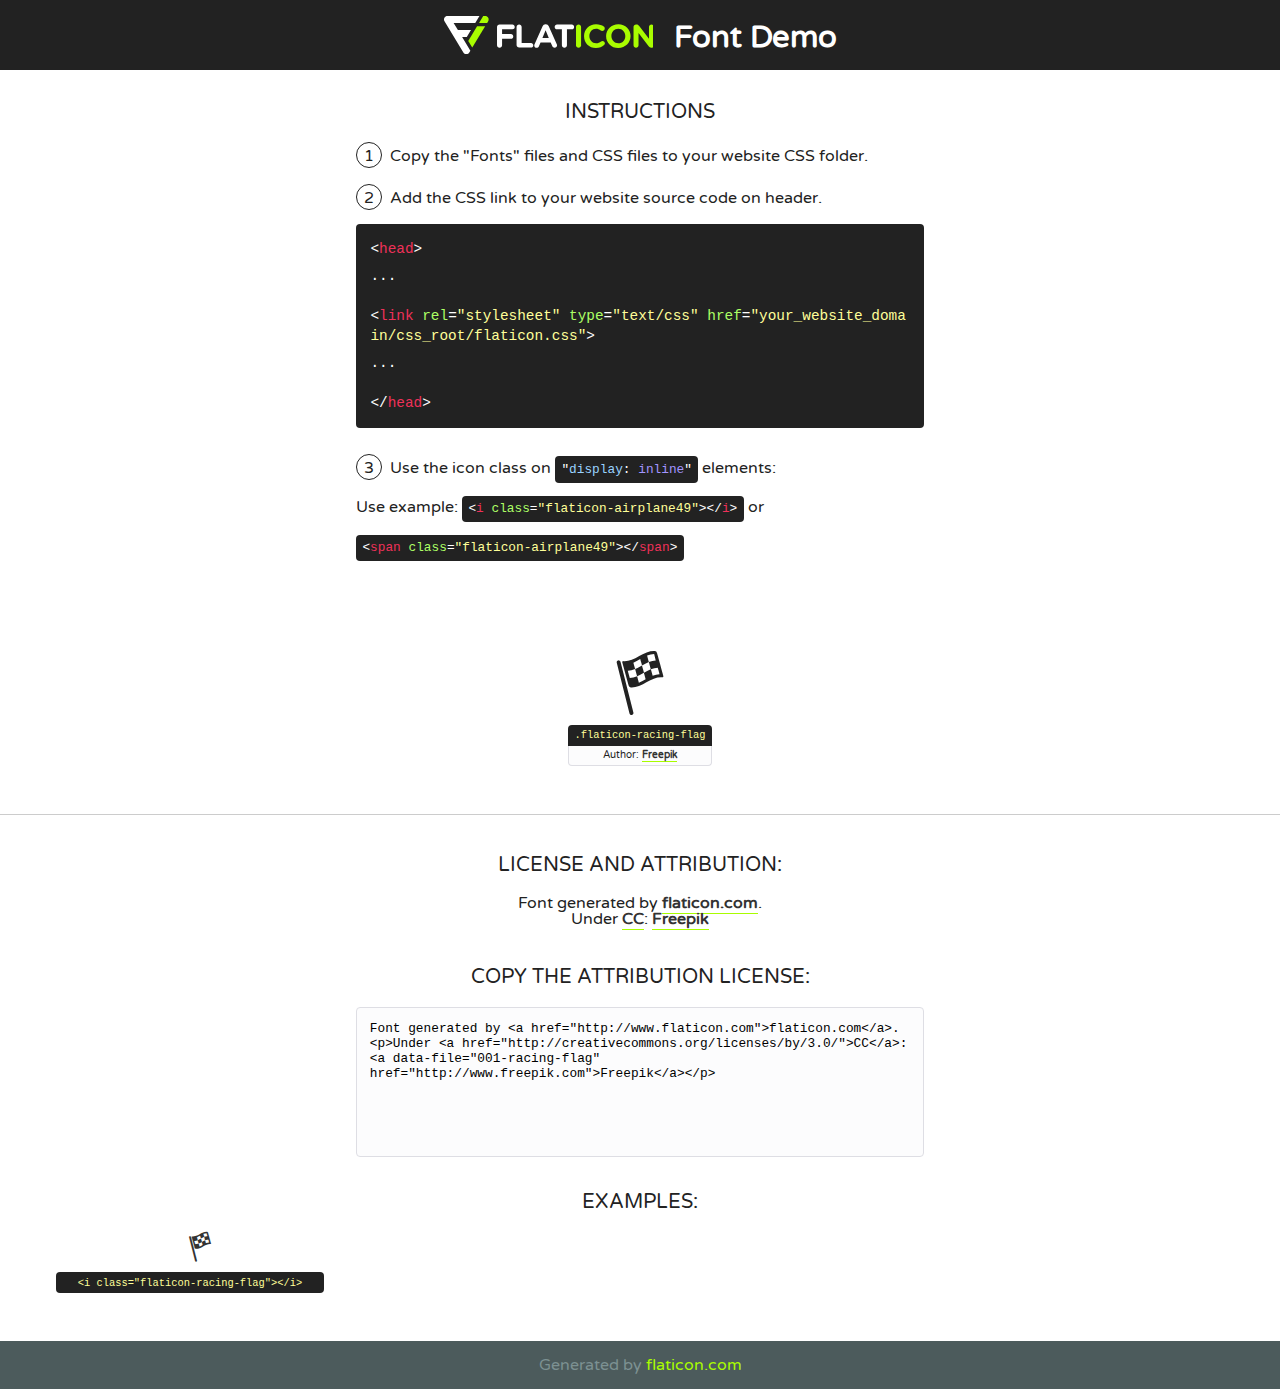
<file: font/flaticon.html>
<!DOCTYPE html>
<!--
  Flaticon icon font: Flaticon
  Creation date: 08/03/2017 20:40
-->
<html>
<!DOCTYPE html>
<html>

<head>
    <title>Flaticon WebFont</title>
    <link href="http://fonts.googleapis.com/css?family=Varela+Round" rel="stylesheet" type="text/css" />
    <link rel="stylesheet" type="text/css" href="flaticon.css">
    <meta charset="UTF-8">
    <style>
    html, body, div, span, applet, object, iframe,
    h1, h2, h3, h4, h5, h6, p, blockquote, pre,
    a, abbr, acronym, address, big, cite, code,
    del, dfn, em, img, ins, kbd, q, s, samp,
    small, strike, strong, sub, sup, tt, var,
    b, u, i, center,
    dl, dt, dd, ol, ul, li,
    fieldset, form, label, legend,
    table, caption, tbody, tfoot, thead, tr, th, td,
    article, aside, canvas, details, embed, 
    figure, figcaption, footer, header, hgroup, 
    menu, nav, output, ruby, section, summary,
    time, mark, audio, video {
        margin: 0;
        padding: 0;
        border: 0;
        font-size: 100%;
        font: inherit;
        vertical-align: baseline;
    }
    /* HTML5 display-role reset for older browsers */
    article, aside, details, figcaption, figure, 
    footer, header, hgroup, menu, nav, section {
        display: block;
    }
    body {
        line-height: 1;
    }
    ol, ul {
        list-style: none;
    }
    blockquote, q {
        quotes: none;
    }
    blockquote:before, blockquote:after,
    q:before, q:after {
        content: '';
        content: none;
    }
    table {
        border-collapse: collapse;
        border-spacing: 0;
    }
    body {
        font-family: 'Varela Round', Helvetica, Arial, sans-serif;
        font-size: 16px;
        color: #222;
    }
    a {
        color: #333;
        border-bottom: 1px solid #a9fd00;
        font-weight: bold;
        text-decoration: none;
    }
    * {
        -moz-box-sizing: border-box;
        -webkit-box-sizing: border-box;
        box-sizing: border-box;
        margin: 0;
        padding: 0;
    }
    [class^="flaticon-"]:before, [class*=" flaticon-"]:before, [class^="flaticon-"]:after, [class*=" flaticon-"]:after {
        font-family: Flaticon;
        font-size: 30px;
        font-style: normal;
        margin-left: 20px;
        color: #333;
    }
    .wrapper {
        max-width: 600px;
        margin: auto;
        padding: 0 1em;
    }
    .title {
        font-size: 1.25em;
        text-align: center;
        margin-bottom: 1em;
        text-transform: uppercase;
    }
    header {
        text-align: center;
        background-color: #222;
        color: #fff;
        padding: 1em;
    }
    header .logo {
        width: 210px;
        height: 38px;
        display: inline-block;
        vertical-align: middle;
        margin-right: 1em;
        border: none;
    }
    header strong {
        font-size: 1.95em;
        font-weight: bold;
        vertical-align: middle;
        margin-top: 5px;
        display: inline-block;
    }
    .demo {
        margin: 2em auto;
        line-height: 1.25em;
    }
    .demo ul li {
        margin-bottom: 1em;
    }
    .demo ul li .num {
        color: #222;
        border-radius: 20px;
        display: inline-block;
        width: 26px;
        padding: 3px;
        height: 26px;
        text-align: center;
        margin-right: 0.5em;
        border: 1px solid #222;
    }
    .demo ul li code {
        background-color: #222;
        border-radius: 4px;
        padding: 0.25em 0.5em;
        display: inline-block;
        color: #fff;
        font-family: Consolas,Monaco,Lucida Console,Liberation Mono,DejaVu Sans Mono,Bitstream Vera Sans Mono,Courier New, monospace;
        font-weight: lighter;
        margin-top: 1em;
        font-size: 0.8em;
        word-break: break-all;
    }
    .demo ul li code.big {
        padding: 1em;
        font-size: 0.9em;
    }
    .demo ul li code .red {
        color: #EF3159;
    }
    .demo ul li code .green {
        color: #ACFF65;
    }
    .demo ul li code .yellow {
        color: #FFFF99;
    }
    .demo ul li code .blue {
        color: #99D3FF;
    }
    .demo ul li code .purple {
        color: #A295FF;
    }
    .demo ul li code .dots {
        margin-top: 0.5em;
        display: block;
    }
    #glyphs {
        border-bottom: 1px solid #ccc;
        padding: 2em 0;
        text-align: center;
    }
    .glyph {
        display: inline-block;
        width: 9em;
        margin: 1em;
        text-align: center;
        vertical-align: top;
        background: #FFF;
    }
    .glyph .glyph-icon {
        padding: 10px;
        display: block;
        font-family:"Flaticon";
        font-size: 64px;
        line-height: 1;
    }
    .glyph .glyph-icon:before {
        font-size: 64px;
        color: #222;
        margin-left: 0;
    }
    .class-name {
        font-size: 0.65em;
        background-color: #222;
        color: #fff;
        border-radius: 4px 4px 0 0;
        padding: 0.5em;
        color: #FFFF99;
        font-family: Consolas,Monaco,Lucida Console,Liberation Mono,DejaVu Sans Mono,Bitstream Vera Sans Mono,Courier New, monospace;
    }
    .author-name {
        font-size: 0.6em;
        background-color: #fcfcfd;
        border: 1px solid #DEDEE4;
        border-top: 0;
        border-radius: 0 0 4px 4px;
        padding: 0.5em;
    }
    .class-name:last-child {
        font-size: 10px;
        color:#888;
    }
    .class-name:last-child a {
        font-size: 10px;
        color:#555;
    }
    .class-name:last-child a:hover {
        color:#a9fd00;
    }
    .glyph > input {
        display: block;
        width: 100px;
        margin: 5px auto;
        text-align: center;
        font-size: 12px;
        cursor: text;
    }
    .glyph > input.icon-input {
        font-family:"Flaticon";
        font-size: 16px;
        margin-bottom: 10px;
    }
    .attribution .title {
        margin-top: 2em;
    }
    .attribution textarea {
        background-color: #fcfcfd;
        padding: 1em;
        border: none;
        box-shadow: none;
        border: 1px solid #DEDEE4;
        border-radius: 4px;
        resize: none;
        width: 100%;
        height: 150px;
        font-size: 0.8em;
        font-family: Consolas,Monaco,Lucida Console,Liberation Mono,DejaVu Sans Mono,Bitstream Vera Sans Mono,Courier New, monospace;
        -webkit-appearance: none;
    }
    .iconsuse {
        margin: 2em auto;
        text-align: center;
        max-width: 1200px;
    }
    .iconsuse:after {
        content: '';
        display: table;
        clear: both;
    }
    .iconsuse .image {
        float: left;
        width: 25%;
        padding: 0 1em;
    }
    .iconsuse .image p {
        margin-bottom: 1em;
    }
    .iconsuse .image span {
        display: block;
        font-size: 0.65em;
        background-color: #222;
        color: #fff;
        border-radius: 4px;
        padding: 0.5em;
        color: #FFFF99;
        margin-top: 1em;
        font-family: Consolas,Monaco,Lucida Console,Liberation Mono,DejaVu Sans Mono,Bitstream Vera Sans Mono,Courier New, monospace;
    }
    #footer {
        text-align: center;
        background-color: #4C5B5C;
        color: #7c9192;
        padding: 1em;
    }
    #footer a {
        border: none;
        color: #a9fd00;
        font-weight: normal;
    }
    @media (max-width: 960px) {
        .iconsuse .image {
            width: 50%;
        }
    }
    @media (max-width: 560px) {
        .iconsuse .image {
            width: 100%;
        }
    }
    </style>
</head>

<body class="characters-off">

    <header>
        <a href="http://www.flaticon.com" target="_blank" class="logo">
            <svg version="1.1" xmlns="http://www.w3.org/2000/svg" xmlns:xlink="http://www.w3.org/1999/xlink" xmlns:a="http://ns.adobe.com/AdobeSVGViewerExtensions/3.0/" viewBox="0 0 560.875 102.036" enable-background="new 0 0 560.875 102.036" xml:space="preserve">
                <defs>
                </defs>
                <g>
                    <g class="letters">
                        <path fill="#ffffff" d="M141.596,29.675c0-3.777,2.985-6.767,6.764-6.767h34.438c3.426,0,6.15,2.728,6.15,6.15
                        c0,3.43-2.724,6.149-6.15,6.149h-27.674v13.091h23.719c3.429,0,6.151,2.724,6.151,6.15c0,3.43-2.723,6.149-6.151,6.149h-23.719
                        v17.574c0,3.773-2.986,6.761-6.764,6.761c-3.779,0-6.764-2.989-6.764-6.761V29.675z"></path>
                        <path fill="#ffffff" d="M193.844,29.149c0-3.781,2.985-6.767,6.764-6.767c3.776,0,6.763,2.985,6.763,6.767v42.957h25.039
                        c3.426,0,6.149,2.726,6.149,6.153c0,3.425-2.723,6.15-6.149,6.15h-31.802c-3.779,0-6.764-2.986-6.764-6.768V29.149z"></path>
                        <path fill="#ffffff" d="M241.891,75.71l21.438-48.407c1.492-3.341,4.215-5.357,7.906-5.357h0.792
                        c3.686,0,6.323,2.017,7.815,5.357l21.439,48.407c0.436,0.967,0.701,1.845,0.701,2.723c0,3.602-2.809,6.501-6.414,6.501
                        c-3.161,0-5.269-1.845-6.499-4.655l-4.132-9.661h-27.059l-4.301,10.102c-1.144,2.631-3.426,4.214-6.237,4.214
                        c-3.517,0-6.24-2.81-6.24-6.325C241.1,77.64,241.451,76.677,241.891,75.71z M279.932,58.666l-8.521-20.297l-8.526,20.297H279.932
                        z"></path>
                        <path fill="#ffffff" d="M314.864,35.387H301.86c-3.429,0-6.239-2.813-6.239-6.238c0-3.429,2.811-6.24,6.239-6.24h39.533
                        c3.426,0,6.237,2.811,6.237,6.24c0,3.425-2.811,6.238-6.237,6.238h-13.001v42.785c0,3.773-2.99,6.761-6.764,6.761
                        c-3.779,0-6.764-2.989-6.764-6.761V35.387z"></path>
                        <path fill="#A9FD00" d="M352.615,29.149c0-3.781,2.985-6.767,6.767-6.767c3.774,0,6.761,2.985,6.761,6.767v49.024
                        c0,3.773-2.987,6.761-6.761,6.761c-3.781,0-6.767-2.989-6.767-6.761V29.149z"></path>
                        <path fill="#A9FD00" d="M374.132,53.836v-0.179c0-17.481,13.178-31.801,32.065-31.801c9.22,0,15.459,2.458,20.557,6.238
                        c1.402,1.054,2.637,2.985,2.637,5.357c0,3.692-2.985,6.59-6.681,6.59c-1.845,0-3.071-0.702-4.044-1.319
                        c-3.776-2.813-7.729-4.393-12.562-4.393c-10.364,0-17.831,8.611-17.831,19.154v0.173c0,10.542,7.291,19.329,17.831,19.329
                        c5.715,0,9.492-1.756,13.359-4.834c1.049-0.874,2.458-1.491,4.039-1.491c3.429,0,6.325,2.813,6.325,6.236
                        c0,2.106-1.056,3.78-2.282,4.834c-5.539,4.834-12.036,7.733-21.878,7.733C387.572,85.464,374.132,71.493,374.132,53.836z"></path>
                        <path fill="#A9FD00" d="M433.009,53.836v-0.179c0-17.481,13.79-31.801,32.766-31.801c18.981,0,32.592,14.143,32.592,31.628v0.173
                        c0,17.483-13.785,31.807-32.769,31.807C446.625,85.464,433.009,71.32,433.009,53.836z M484.224,53.836v-0.179
                        c0-10.539-7.725-19.326-18.626-19.326c-10.893,0-18.449,8.611-18.449,19.154v0.173c0,10.542,7.73,19.329,18.626,19.329
                        C476.676,72.986,484.224,64.378,484.224,53.836z"></path>
                        <path fill="#A9FD00" d="M506.233,29.321c0-3.774,2.99-6.763,6.767-6.763h1.401c3.252,0,5.183,1.583,7.029,3.953l26.093,34.265
                        V29.059c0-3.692,2.99-6.677,6.681-6.677c3.683,0,6.671,2.985,6.671,6.677v48.934c0,3.78-2.987,6.765-6.764,6.765h-0.436
                        c-3.257,0-5.188-1.581-7.034-3.953l-27.056-35.492v32.944c0,3.687-2.985,6.676-6.678,6.676c-3.683,0-6.673-2.989-6.673-6.676
                        V29.321z"></path>
                    </g>
                    <g class="insignia">
                        <path fill="#ffffff" d="M48.372,56.137h12.517l11.156-18.537H37.186L25.688,18.539h57.825L94.668,0H9.271
                        C5.925,0,2.842,1.801,1.198,4.716c-1.644,2.907-1.593,6.482,0.134,9.343l50.38,83.501c1.678,2.781,4.689,4.476,7.938,4.476
                        c3.246,0,6.257-1.695,7.935-4.476l2.898-4.804L48.372,56.137z"></path>
                        <g class="i">
                            <path fill="#A9FD00" d="M93.575,18.539h0.031v0.004l21.652,0.004l2.705-4.488c1.727-2.861,1.778-6.436,0.133-9.343
                            C116.454,1.801,113.371,0,110.026,0h-5.294L93.575,18.539z"></path>
                            <polygon fill="#A9FD00" points="88.291,27.356 64.725,66.486 75.519,84.404 109.942,27.356"></polygon>
                        </g>
                    </g>
                </g>
            </svg>
        </a>
        <strong>Font Demo</strong>
    </header>


    <section class="demo wrapper">

        <p class="title">Instructions</p>

        <ul>
            <li>
                <span class="num">1</span>Copy the "Fonts" files and CSS files to your website CSS folder.
            </li>
            <li>
                <span class="num">2</span>Add the CSS link to your website source code on header.
                <code class="big">
                    &lt;<span class="red">head</span>&gt;
                    <br/><span class="dots">...</span>
                    <br/>&lt;<span class="red">link</span> <span class="green">rel</span>=<span class="yellow">"stylesheet"</span> <span class="green">type</span>=<span class="yellow">"text/css"</span> <span class="green">href</span>=<span class="yellow">"your_website_domain/css_root/flaticon.css"</span>&gt;
                    <br/><span class="dots">...</span>
                    <br/>&lt;/<span class="red">head</span>&gt;
                </code>
            </li>

            <li>
                <p>
                    <span class="num">3</span>Use the icon class on <code>"<span class="blue">display</span>:<span class="purple"> inline</span>"</code> elements:
                    <br />
                    Use example: <code>&lt;<span class="red">i</span> <span class="green">class</span>=<span class="yellow">&quot;flaticon-airplane49&quot;</span>&gt;&lt;/<span class="red">i</span>&gt;</code> or <code>&lt;<span class="red">span</span> <span class="green">class</span>=<span class="yellow">&quot;flaticon-airplane49&quot;</span>&gt;&lt;/<span class="red">span</span>&gt;</code>
            </li>
        </ul>

    </section>




   <section id="glyphs">          
    
      
        <div class="glyph"><div class="glyph-icon flaticon-racing-flag"></div>
            <div class="class-name">.flaticon-racing-flag</div>
            <div class="author-name">Author: <a data-file="001-racing-flag" href="http://www.freepik.com">Freepik</a> </div> 
        </div>        
        

    </section>



    <section class="attribution wrapper"   style="text-align:center;">

      <div class="title">License and attribution:</div><div class="attrDiv">Font generated by <a href="http://www.flaticon.com">flaticon.com</a>. <div><p>Under <a href="http://creativecommons.org/licenses/by/3.0/">CC</a>: <a data-file="001-racing-flag" href="http://www.freepik.com">Freepik</a></p>  </div>
      </div>
      <div class="title">Copy the Attribution License:</div>

    <textarea onclick="this.focus();this.select();">Font generated by &lt;a href=&quot;http://www.flaticon.com&quot;&gt;flaticon.com&lt;/a&gt;. <p>Under <a href="http://creativecommons.org/licenses/by/3.0/">CC</a>: <a data-file="001-racing-flag" href="http://www.freepik.com">Freepik</a></p>  
     </textarea>

    </section>

    <section class="iconsuse">

          <div class="title">Examples:</div>            
             
            <div class="image">
                <p>
                    <i class="glyph-icon flaticon-racing-flag"></i> 
                    <span>&lt;i class=&quot;flaticon-racing-flag&quot;&gt;&lt;/i&gt;</span>
                </p>
            </div>
                       
        </div>
                            
    </section>

<div id="footer">
    <div>Generated by <a href="http://www.flaticon.com">flaticon.com</a>
    </div>
</div>



</body>
</html>
</body>
</html>
</file>
<file: font/flaticon.css>
/*
  	Flaticon icon font: Flaticon
  	Creation date: 08/03/2017 20:40
  	*/

@font-face {
  font-family: "Flaticon";
  src: url("./Flaticon.eot");
  src: url("./Flaticon.eot?#iefix") format("embedded-opentype"),
       url("./Flaticon.woff") format("woff"),
       url("./Flaticon.ttf") format("truetype"),
       url("./Flaticon.svg#Flaticon") format("svg");
  font-weight: normal;
  font-style: normal;
}

@media screen and (-webkit-min-device-pixel-ratio:0) {
  @font-face {
    font-family: "Flaticon";
    src: url("./Flaticon.svg#Flaticon") format("svg");
  }
}

[class^="flaticon-"]:before, [class*=" flaticon-"]:before,
[class^="flaticon-"]:after, [class*=" flaticon-"]:after {   
  font-family: Flaticon;
        font-size: 20px;
font-style: normal;
margin-left: 20px;
}

.flaticon-racing-flag:before { content: "\f100"; }"; }
</file>
